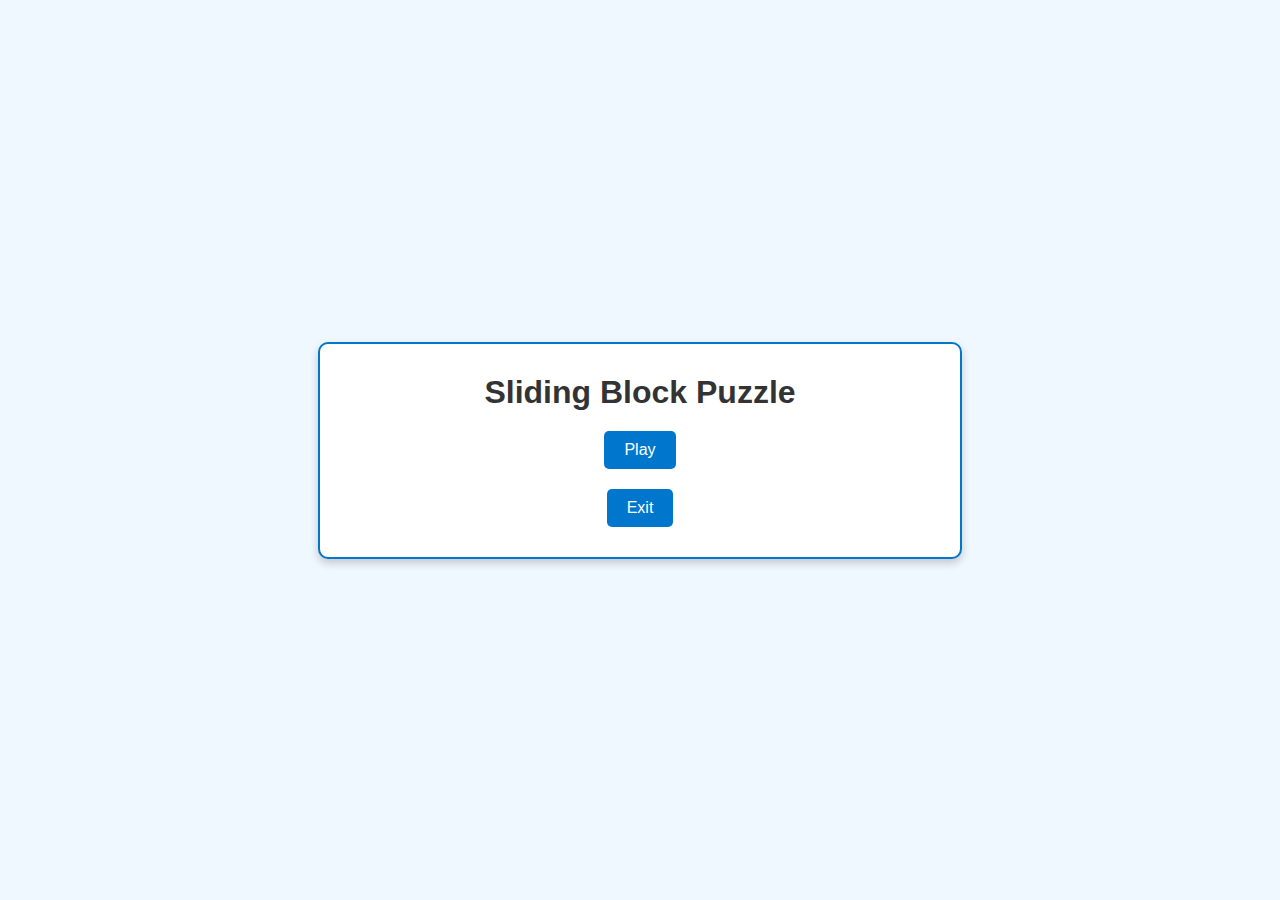
<file: index.html>
<!DOCTYPE html>
<html lang="en">
<head>
  <meta charset="UTF-8">
  <meta name="viewport" content="width=device-width, initial-scale=1.0">
  <title>Sliding Block Puzzle</title>
  <link rel="stylesheet" href="style.css">
</head>
<body>
  <!-- Main Menu -->
  <div id="main-menu">
    <h1>Sliding Block Puzzle</h1>
    <button id="start-btn">Play</button>
    <button id="exit-btn">Exit</button>
  </div>

  <!-- Game Screen -->
  <div id="game-screen" style="display: none;">
    <h2 id="level-display">Level 1</h2>
    <div id="puzzle-container"></div>
    <div id="controls">
      <button id="retry-btn">Retry</button>
      <button id="main-menu-btn">Main Menu</button>
    </div>
  </div>

  <script src="script.js"></script>
</body>
</html>
</file>
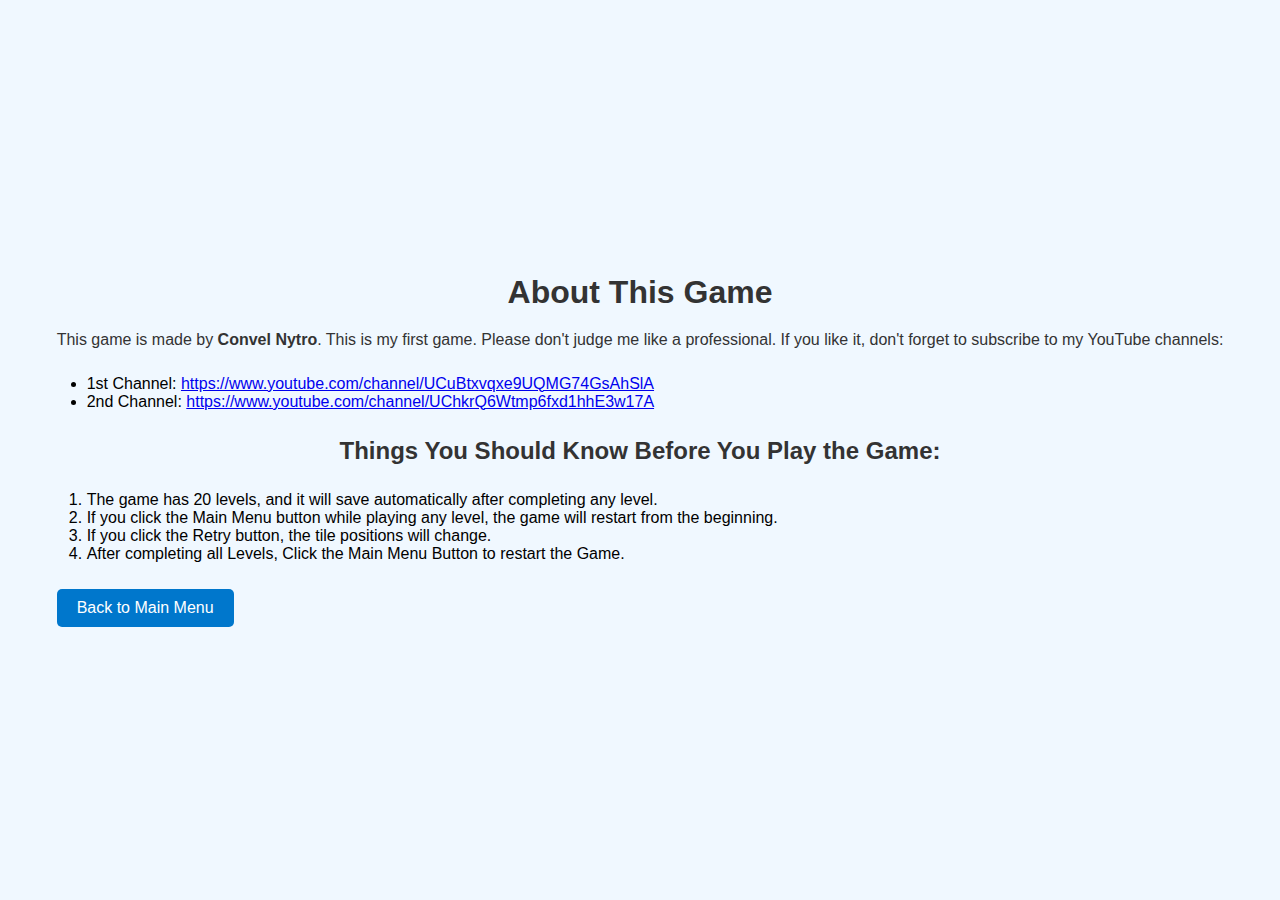
<file: about.html>
<!DOCTYPE html>
<html lang="en">
<head>
  <meta charset="UTF-8">
  <meta name="viewport" content="width=device-width, initial-scale=1.0">
  <title>About - Convel's Block Puzzle</title>
  <link rel="stylesheet" href="style.css">
</head>
<body>
  <div class="container" id="about-content">

    <h1>About This Game</h1>
    <p>This game is made by <strong>Convel Nytro</strong>. This is my first game. Please don't judge me like a professional. If you like it, don't forget to subscribe to my YouTube channels:</p>
    <ul>
      <li>1st Channel: <a href="https://www.youtube.com/channel/UCuBtxvqxe9UQMG74GsAhSlA" target="_blank">https://www.youtube.com/channel/UCuBtxvqxe9UQMG74GsAhSlA</a></li>
      <li>2nd Channel: <a href="https://www.youtube.com/channel/UChkrQ6Wtmp6fxd1hhE3w17A" target="_blank">https://www.youtube.com/channel/UChkrQ6Wtmp6fxd1hhE3w17A</a></li>
    </ul>
    
    <h2>Things You Should Know Before You Play the Game:</h2>
    <ol>
      <li>The game has 20 levels, and it will save automatically after completing any level.</li>
      <li>If you click the Main Menu button while playing any level, the game will restart from the beginning.</li>
      <li>If you click the Retry button, the tile positions will change.</li>
      <li>After completing all Levels, Click the Main Menu Button to restart the Game.</li>
    </ol>
    
    <button onclick="window.location.href='index.html';">Back to Main Menu</button>
  </div>
</body>
</html>
</file>
<file: style.css>
/* General Reset */
body {
    margin: 0;
    font-family: Arial, sans-serif;
    background-color: #f0f8ff;
    display: flex;
    justify-content: center;
    align-items: center;
    height: 100vh;
  }
  
  h1, h2, p {
    text-align: center;
    margin: 0;
    padding: 10px;
    color: #333;
  }
  
  /* General Reset */
  body {
    margin: 0;
    font-family: Arial, sans-serif;
    background-color: #f0f8ff;
    display: flex;
    justify-content: center;
    align-items: center;
    height: 100vh;
  }
  
  h1, h2 {
    text-align: center;
    margin: 0;
    padding: 10px;
    color: #333;
  }
  
  #main-menu, #game-screen {
    display: flex;
    flex-direction: column;
    align-items: center;
    justify-content: center;
    width: 100%;
    max-width: 600px;
    border: 2px solid #0077cc;
    border-radius: 10px;
    padding: 20px;
    box-shadow: 0 4px 8px rgba(0, 0, 0, 0.2);
    background-color: #ffffff;
  }
  
  button {
    margin: 10px;
    padding: 10px 20px;
    font-size: 16px;
    background-color: #0077cc;
    color: #fff;
    border: none;
    border-radius: 5px;
    cursor: pointer;
  }
  
  button:hover {
    background-color: #005fa3;
  }
  
  #puzzle-container {
    display: grid;
    grid-template-columns: repeat(4, 60px);
    grid-template-rows: repeat(4, 60px);
    gap: 5px;
    margin: 20px 0;
  }
  
  .tile {
    display: flex;
    justify-content: center;
    align-items: center;
    background-color: #0077cc;
    color: white;
    font-size: 20px;
    font-weight: bold;
    border-radius: 5px;
    cursor: pointer;
  }
  
  .tile.empty {
    background-color: #d3d3d3;
    cursor: default;
  }
  
  .tile:hover {
    background-color: #005fa3;
  }
  
  #controls {
    display: flex;
    justify-content: space-between;
    width: 100%;
    max-width: 600px;
  }
  
  #timer {
    font-size: 18px;
    color: #333;
  }
</file>
